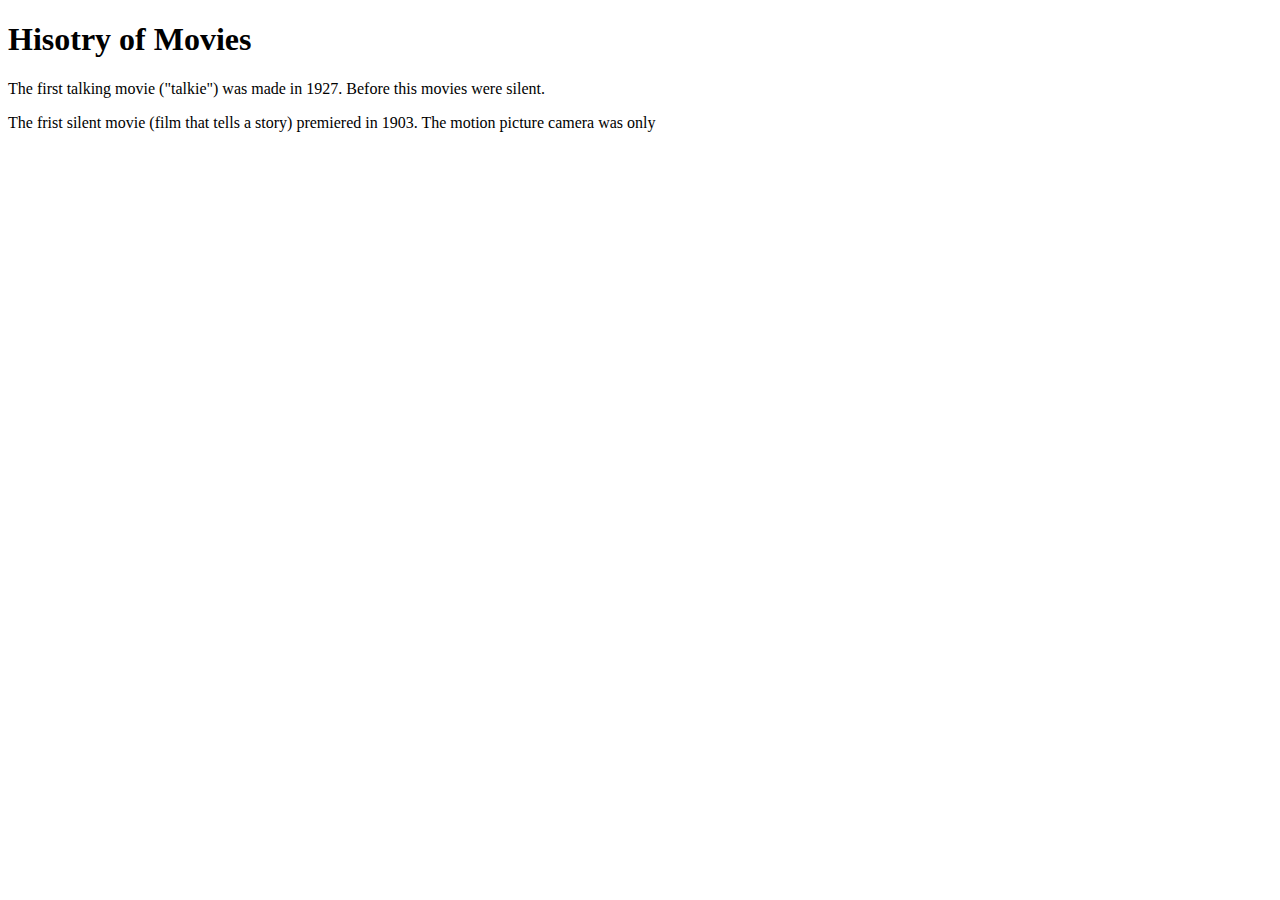
<file: Index.html>
<!DOCTYPE html>
<html>
 <body>
  <h1>Hisotry of Movies</h1>
  <p>The first talking movie ("talkie") was made in 1927. Before this movies were silent.</p>
   <p>The frist silent movie (film that tells a story) premiered in 1903. The motion picture camera was only </p>

 </body>
</html>
</file>
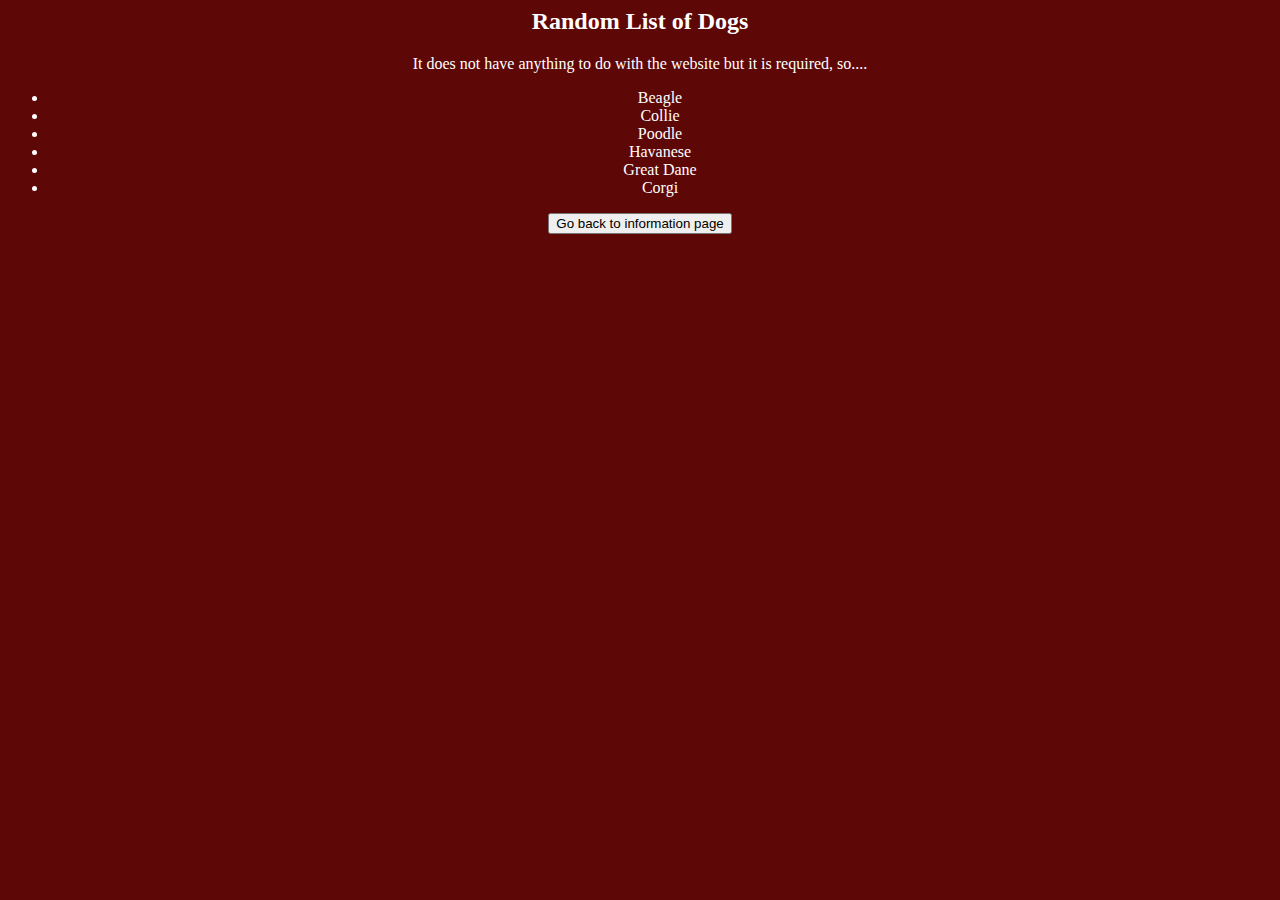
<file: list.html>
<html>
 <head>
  <link href="styles/style.css" rel="stylesheet" type="text/css">
   </head>
<body bgcolor="5E0707">
  
<h2>Random List of Dogs</h2>
          	<p>It does not have anything to do with the website but it is required, so....</p>
<ul>
  <li>Beagle</li>
  <li>Collie</li>
  <li>Poodle</li>
   <li>Havanese</li>
    <li>Great Dane</li>
     <li>Corgi</li>
</ul>
<form method="get" action="index.html">
    <button type="submit">Go back to information page</button>
</form>     
     </body>
</html>
</file>
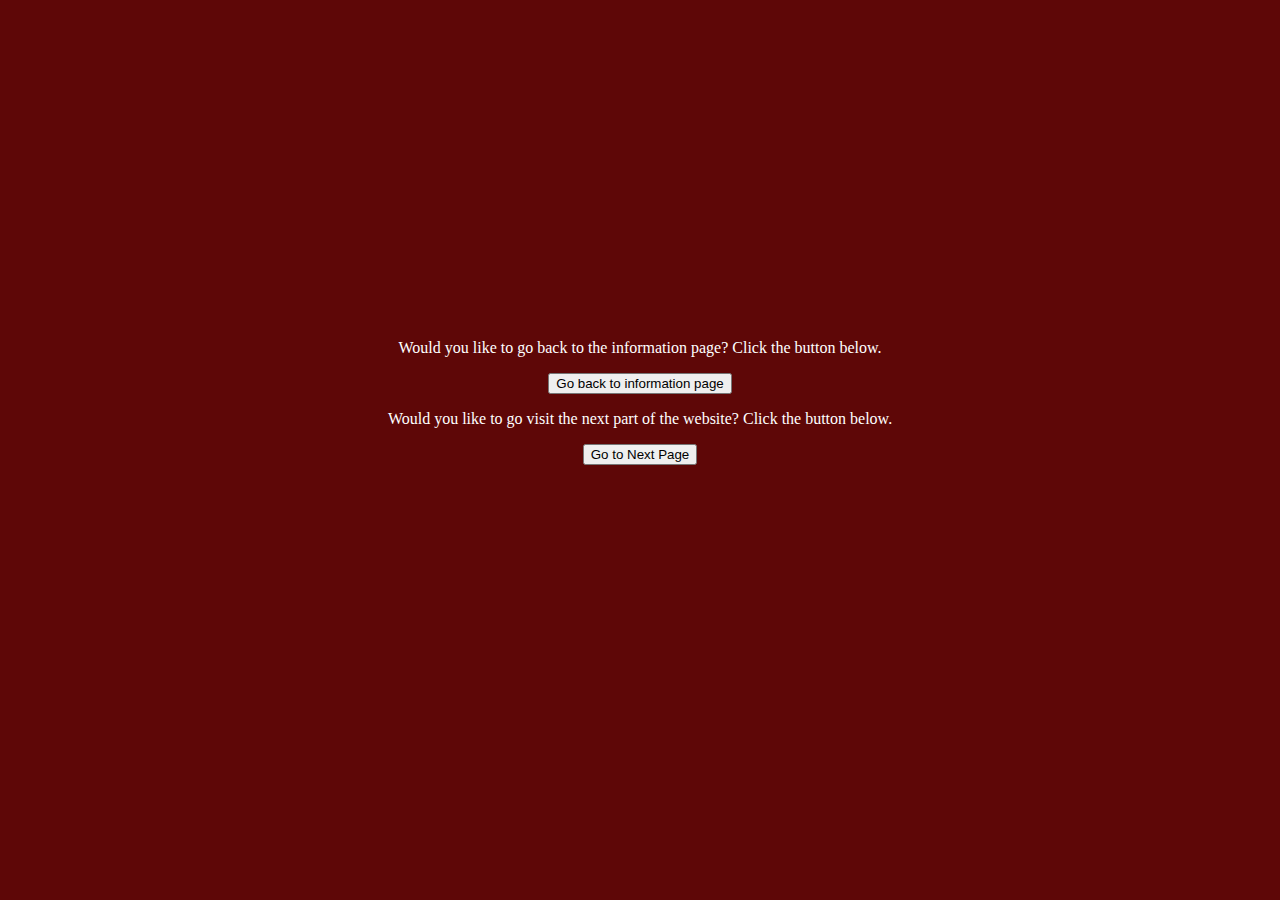
<file: video.html>
<html>
 <head>
  <link href="styles/style.css" rel="stylesheet" type="text/css">
   </head>
<body bgcolor="5E0707">

<p><iframe width="560" height="315" src="https://www.youtube.com/embed/Bp3uGJu-kIE" frameborder="0" allow="accelerometer; autoplay; encrypted-media; gyroscope; picture-in-picture" allowfullscreen></iframe></p>
<p>Would you like to go back to the information page? Click the button below.</p>
 <form method="get" action="index.html">
    <button type="submit">Go back to information page</button>
</form>
 <p>Would you like to go visit the next part of the website? Click the button below.</p>
 <form method="get" action="list.html">
    <button type="submit">Go to Next Page</button>
</form>
 </body>
</html>
</file>
<file: styles/style.css>
html {
  text-align: center;
}
body {
   background-color: 5E0707;
  color: white;
  font-family: Didot;
}

h1 {
font-size: 100px;
}
</file>
